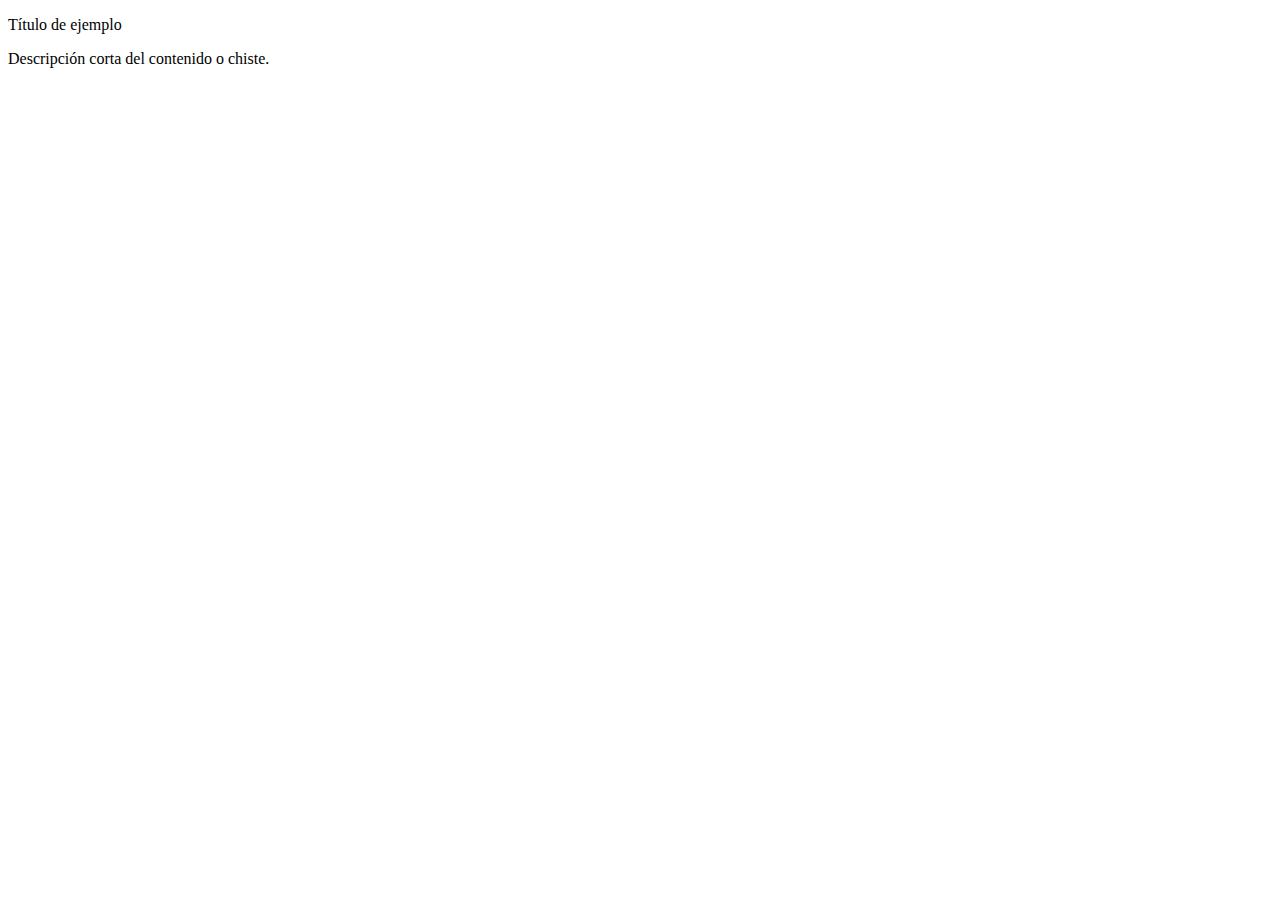
<file: components/item-card.html>
<!DOCTYPE html>
<html lang="en">
<head>
    <meta charset="UTF-8">
    <meta name="viewport" content="width=device-width, initial-scale=1.0">
    <title>Document</title>
</head>
<body>
    <div class="card">
        <p class="card-title">Título de ejemplo</p>
        <p class="card-description">Descripción corta del contenido o chiste.</p>
    </div>
</body>
</html>
</file>
